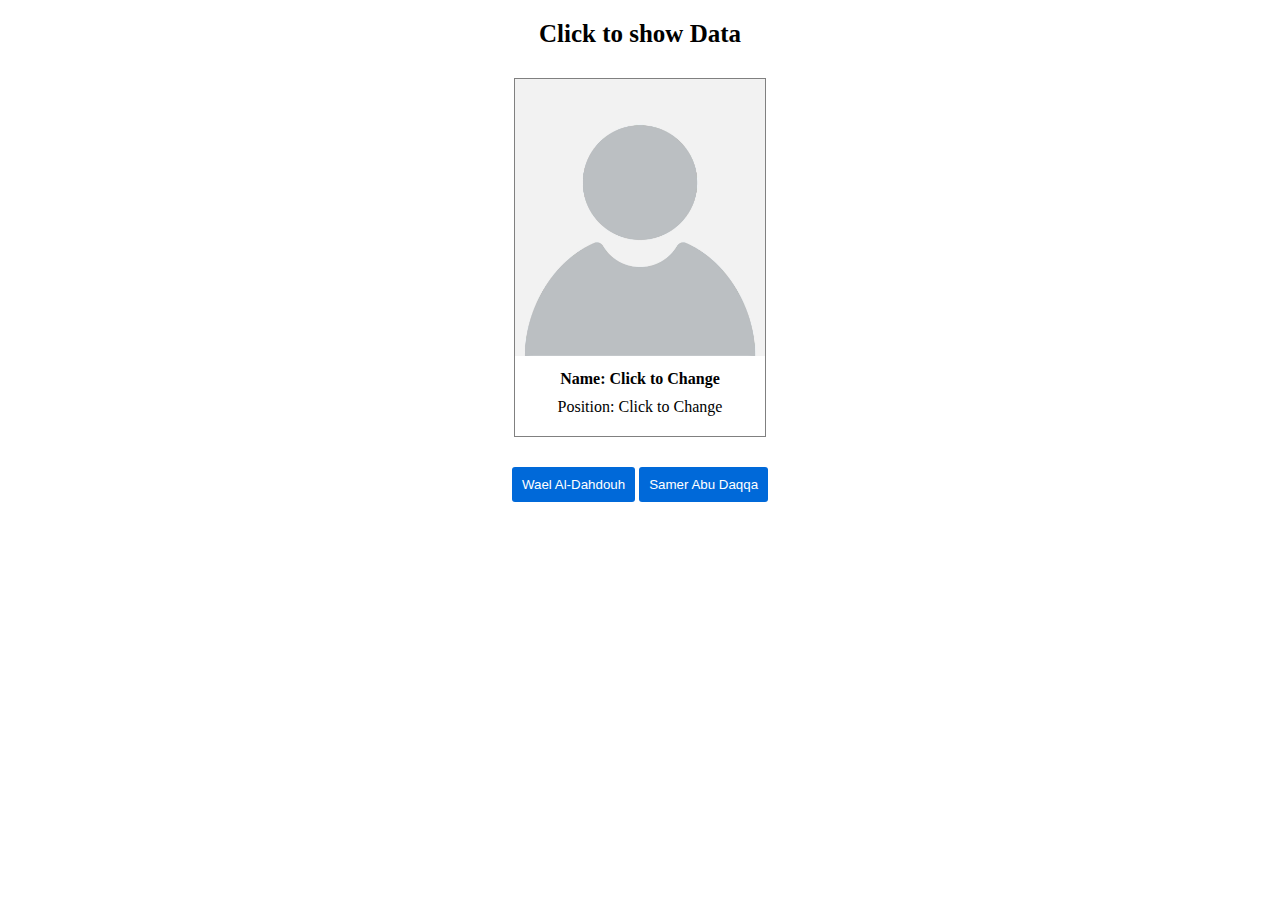
<file: DataBindTask/index.html>
<!DOCTYPE html>
<html lang="en">
<head>
    <meta charset="UTF-8">
    <meta name="viewport" content="width=device-width, initial-scale=1.0">
    <title> Data Bind Task </title>
    <link rel="stylesheet" href="style.css">
</head>
<body>
    <section>
        <h1>Click to show Data</h1>
        <div class="person-info">
            <img class = "image"src="Unknown_person.jpg" alt="Unknown Image">
            <p class="name">Name: <span >Click to Change</span></p>
            <p class="position"> Position: <span>Click to Change</span></p>
        </div>
        <button onclick="showWael()"> Wael Al-Dahdouh</button>
        <button onclick="showSamer()"> Samer Abu Daqqa</button>
    </section>
    <script src="script.js"></script>
</body>
</html>
</file>
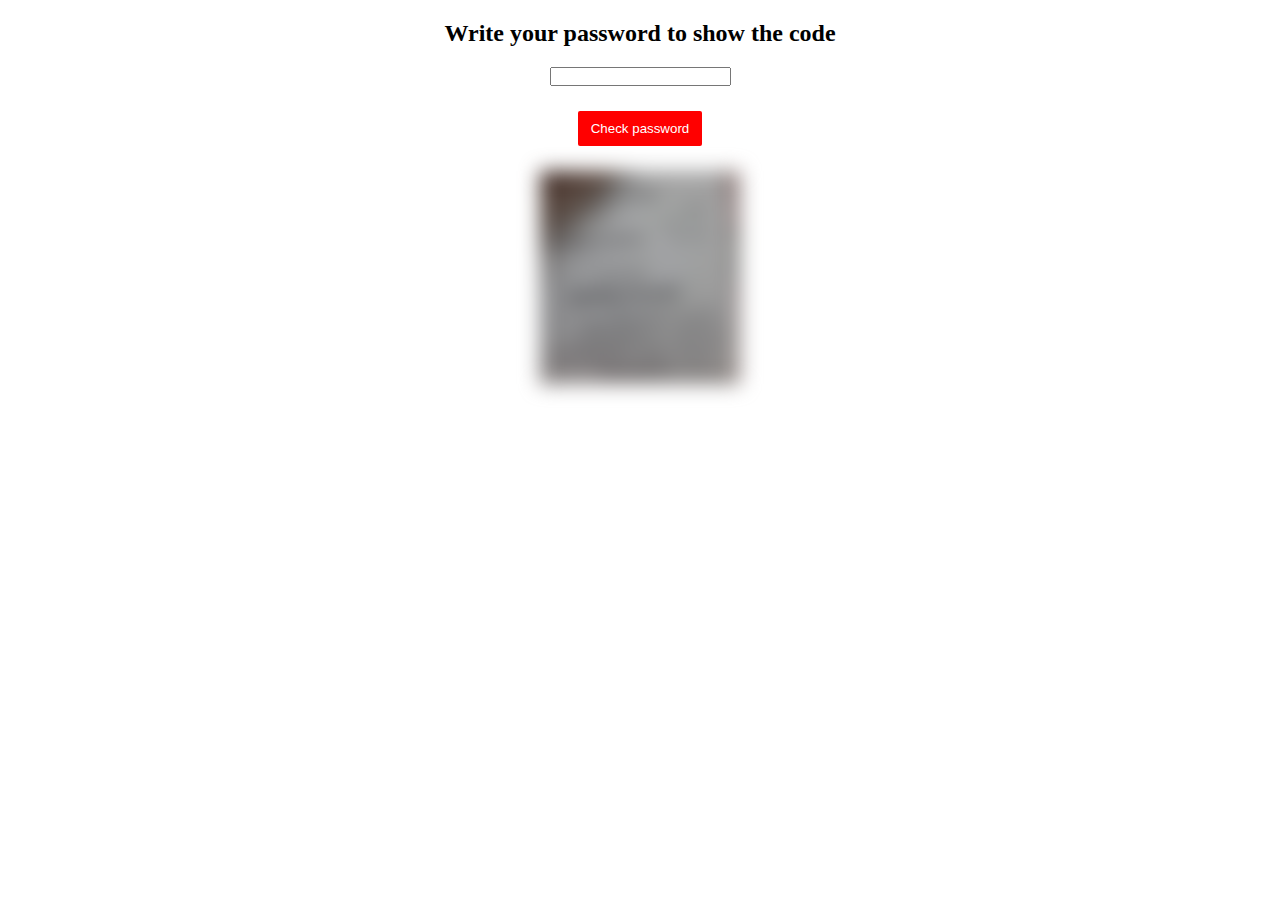
<file: FawryCardGame/index.html>
<!DOCTYPE html>
<html lang="en">
<head>
    <meta charset="UTF-8">
    <meta name="viewport" content="width=device-width, initial-scale=1.0">
    <title>Fawry Card Game</title>
    <link rel="stylesheet" href="style.css"><link>
</head>
<body>
    <div class="container">
        <h2> Write your password to show the code</h2>
        <input id="password" type="password">
        <p class="errormsg" id="msg"> Wrong password. Try again</p>
        <button onclick="checkPassword()"> Check password</button>
        <div class="img-class">
            <img class="blur" id="img" src="code.jpeg">   
        </div>
    </div>
    <script src="script.js"></script>
</body>
</html>
</file>
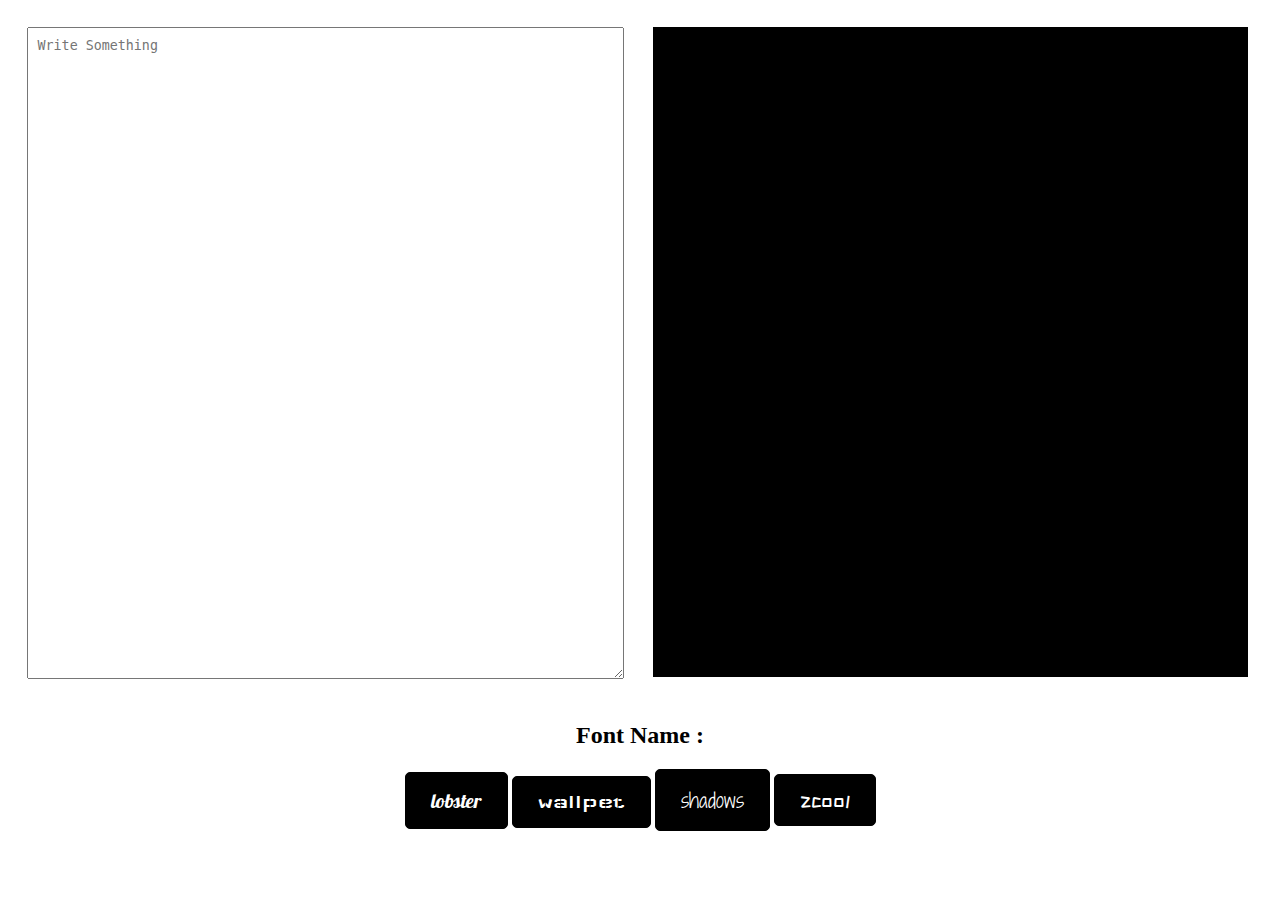
<file: FontAppwithJS/index.html>
<!DOCTYPE html>
<html lang="en">

<meta http-equiv="content-type" content="text/html;charset=UTF-8" /><!-- /Added by HTTrack -->
<head>
    <meta charset="UTF-8">
    <meta name="viewport" content="width=device-width, initial-scale=1.0">
    <title>Fonts</title>
    <link href="https://fonts.googleapis.com/css2?family=Lobster&amp;family=Shadows+Into+Light+Two&amp;family=Wallpoet&amp;family=ZCOOL+KuaiLe&amp;display=swap" rel="stylesheet">
    <link rel="stylesheet" href="css/main.css">
</head>
<body>
    <div class="divone">
        <textarea id="text1" placeholder="Write Something"></textarea>
    </div>
    <div class="divtwo">
        <p id="text2"></p>
    </div>
     <div class="clr"></div>
    <br>
     <div class="div3">
        <h2 id="h2">Font Name : </h2>
        <button class="btn1" id="btn1">lobster</button>
        <button class="btn2" id="btn2">wallpet</button>
        <button class="btn3" id="btn3">shadows</button>
        <button class="btn4" id="btn4">zcool</button>
     </div>
    
    <script src="js/main.js"></script>
</body>

</html>
</file>
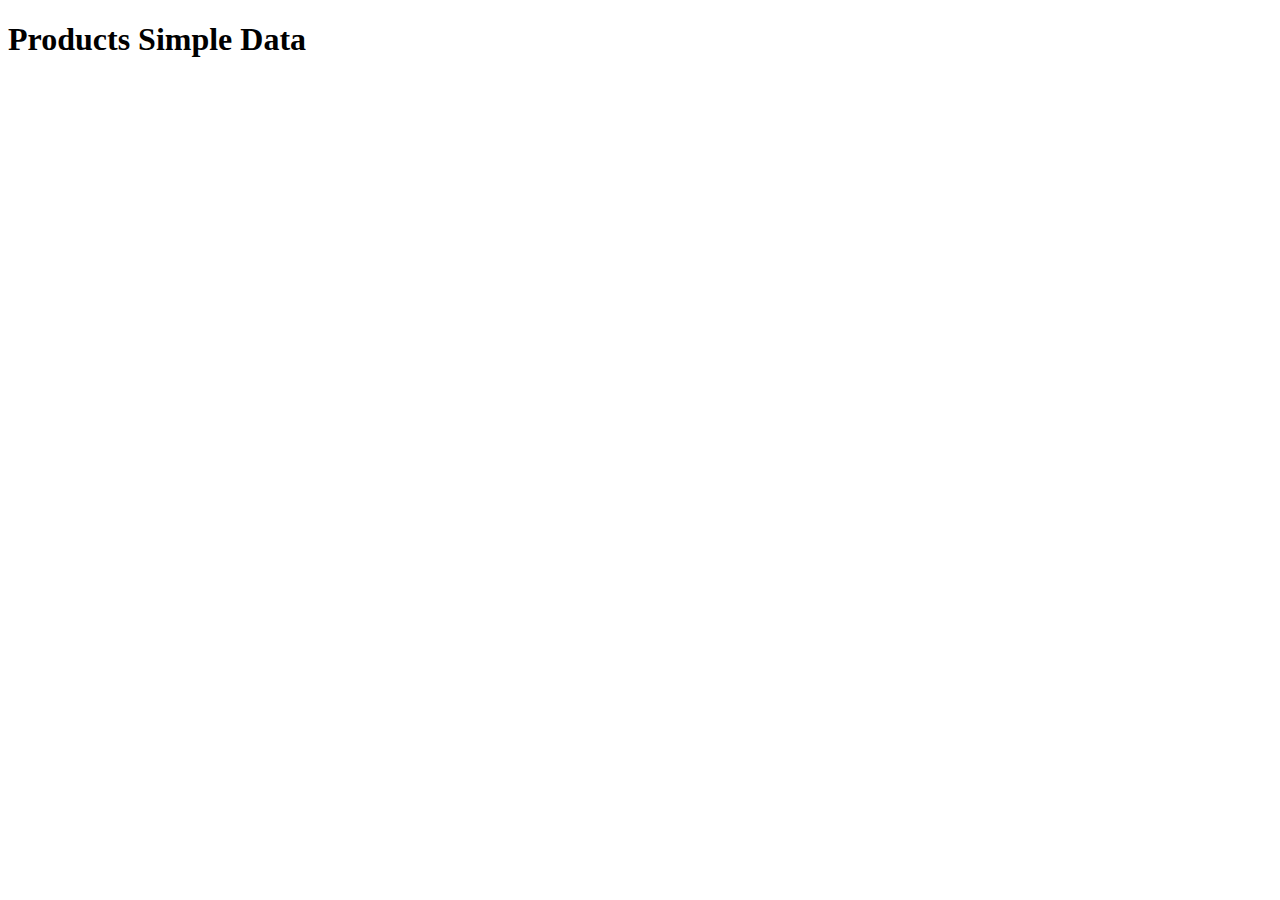
<file: Products Simple Data/index.html>
<!DOCTYPE html>
<html lang="en">
<head>
    <meta charset="UTF-8">
    <meta name="viewport" content="width=device-width, initial-scale=1.0">
    <title> Products Simple Data    </title>
</head>
<body>
    <h1> Products Simple Data</h1>
    <script src="script.js"></script>
</body>
</html>
</file>
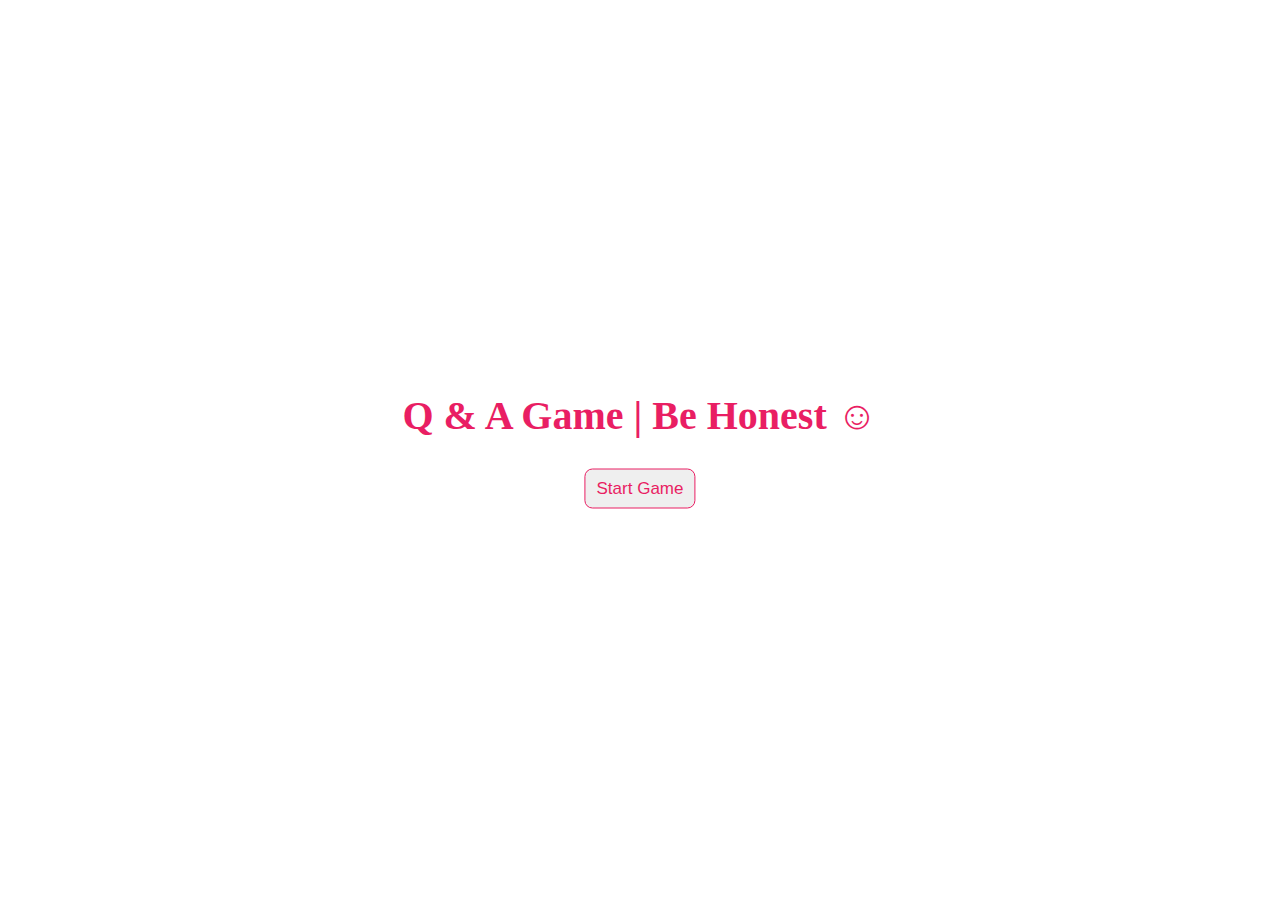
<file: Q_&_A_Game/index.html>
<!DOCTYPE html>
<html lang="en">
<head>
    <meta charset="UTF-8">
    <meta name="viewport" content="width=device-width, initial-scale=1.0">
    <title>Q & A Game</title>
    <link rel="stylesheet" href="style.css">
</head>
<body>
    <div>
        <h1> Q & A Game | Be Honest ☺</h1>
        <button onclick="startGame()">Start Game </button>
    </div>
    <script src="script.js"></script>
</body>
</html>
</file>
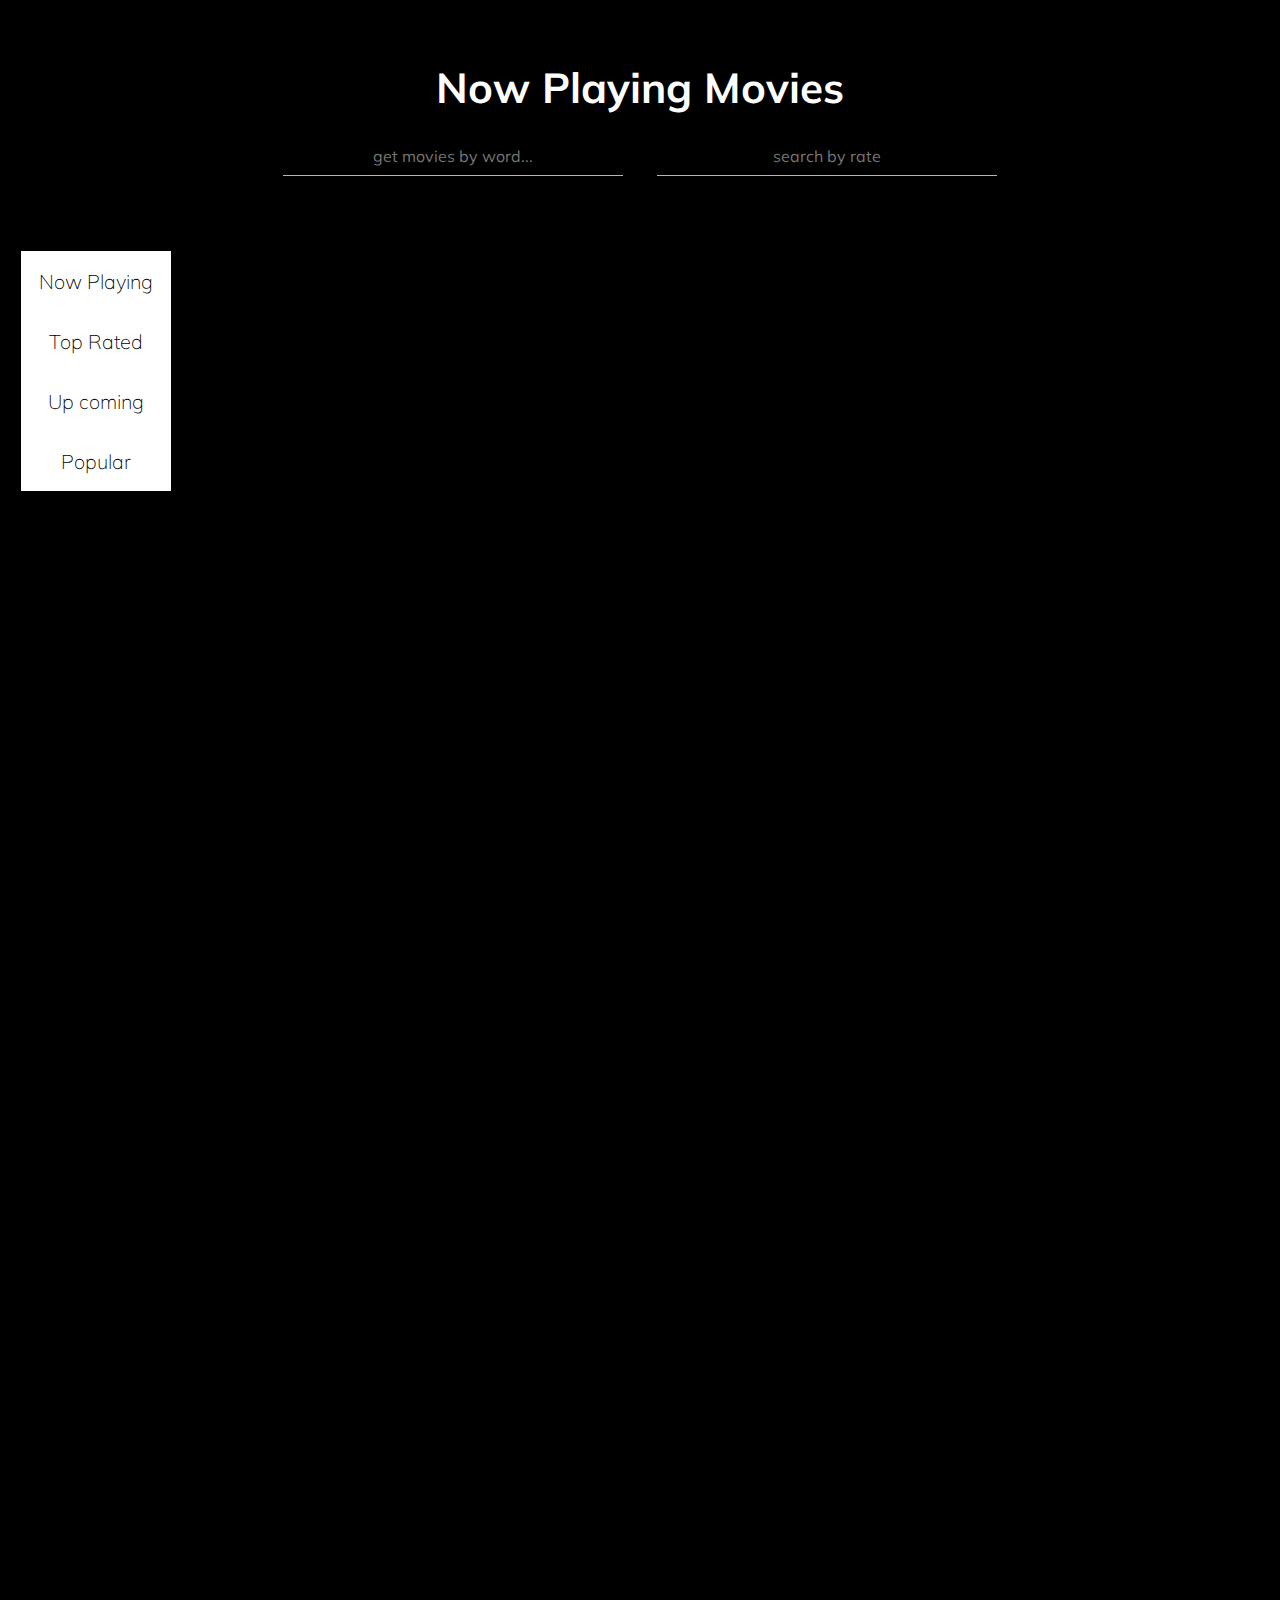
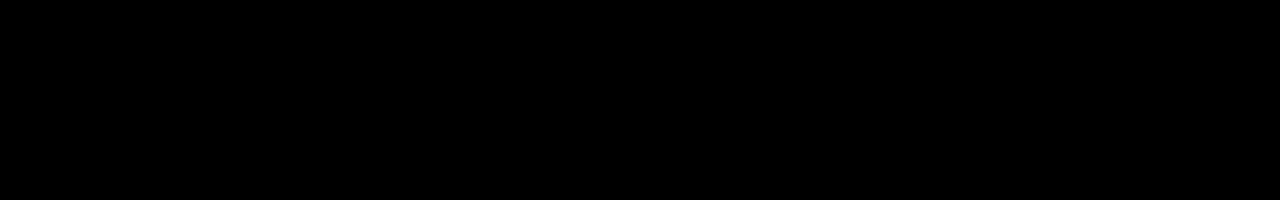
<file: TheMovieAPI/movieDesign/index.html>
<!DOCTYPE html>
<html lang="en">

<meta http-equiv="content-type" content="text/html;charset=UTF-8" /><!-- /Added by HTTrack -->
<head>
    <meta charset="UTF-8">
    <meta name="viewport" content="width=device-width, initial-scale=1.0">
    <title>AngularMovies</title>
    <link rel="preconnect" href="https://fonts.googleapis.com/">
    <link rel="preconnect" href="https://fonts.gstatic.com/" crossorigin>
    <link href="https://fonts.googleapis.com/css2?family=Mulish:wght@200&amp;display=swap" rel="stylesheet">
    <link rel="icon"  href="imgs/letter-a.png">
    <link rel="stylesheet" href="css/main.css">
</head>
<body>
    <section class="section-one">
        <div class="btm">
            <button id="now-playing">Now Playing</button>
            <button id="top-rated">Top Rated</button>
            <button id="up-coming">Up coming</button>
            <button id="popular">Popular</button>
        </div>
    </section>
    <section class="section-tow">
        <div class="tital"><h1>Now Playing Movies</h1></div>
        <div class="input1"> 
            <input type="text" placeholder="get movies by word...">
            <input type="text" placeholder="search by rate">
        </div>
        <div class="movies" id="movies">
            </div>    
        </div>
    </section>
    <script src="js/script.js"></script>
</body>

</html>
</file>
<file: DataBindTask/style.css>
*{
    margin: 0px;
    padding:0px ;
    box-sizing: border-box;
}
section{
    margin: 20px auto;
    width: 80%;
    /* display: flex; */
    /* flex-direction: column; */
   text-align: center;
}
h1{
    font-size: 25px;
}
.person-info{
    border: 1px solid gray;
    margin-bottom: 30px;
    width: fit-content;
    margin:30px auto;
    padding-bottom: 20px;
}
img{
    width: 250px;
}
p.name{
    font-weight: bold;
    margin-top: 10px;
    margin-bottom: 10px;
}
button{
    background-color: #0069D9;
    padding: 10px;
    border: none;
    border-radius: 3px;
    color: white;
    cursor: pointer;
}
</file>
<file: FawryCardGame/style.css>
*{
    margin: 0px;
    padding: 0px;
    box-sizing: border-box;
}
.container{
    margin: 20px auto;
    width: fit-content;
    /* text-align: center; */
    display: flex;
    flex-direction: column;
    align-items: center;
}
input{
    width: fit-content;
    margin-top: 20px;
}
p{
    color: red;
    font-size: 13px;
    display: none;
}

button{
    width: fit-content;
    background-color: red;
    border: none;
    border-radius: 2px;
    color: white;
    padding: 10px 13px;
    margin-top: 25px;
    margin-bottom: 25px;
    outline: none;
    cursor: pointer;
}
button:active{
 box-shadow: 0px 0px 7px red;
}

img{
    width: 200px;
    
}

.blur{
    filter: blur(10px);

}
</file>
<file: FontAppwithJS/css/main.css>
body{
    margin: 0;
    padding: 1px;
}
.divone{
    width: 45%;
    height: 70vh;
    float: left;
    margin-top: 2%;
    margin-left: 2%;
    margin-right: 2%;


}
textarea{
    width: 100%;
    height: 100%;
    padding: 10px;
}
.divtwo{
    width: 45%;
    height: 70vh;
    float: left;
    margin-top: 2%;
    margin-left: 2%;
    margin-right: 2%;
    background-color: black;
    padding: 10px;
}
p{
    color: white;
}
.text2{
    background-color: black;
    color: aliceblue;
}
.div3{
    padding: 1px;
    text-align: center;
    margin-top: 0.5%;
}
h2{
    text-align: center;
}
.clr{
    clear: both;
}
.ch1{
    font-family: 'Lobster', cursive;

}
.ch2{
    font-family: 'Wallpoet', cursive;
}
.ch3{
    font-family: 'Shadows Into Light Two', cursive;
}
.ch4{
    font-family: 'ZCOOL KuaiLe', sans-serif;
}
button{
    background-color: black;
    border: 1px solid black;
    border-radius: 5px;
    padding: 15px 25px;
    font-size: 20px;
    color: white;
    margin-bottom: 1%;
}
.btn1{
    font-family: 'Lobster', cursive;
}
.btn2{
    font-family: 'Wallpoet', cursive;

}
.btn3{
    font-family: 'Shadows Into Light Two', cursive;

}
.btn4{
    font-family: 'ZCOOL KuaiLe', sans-serif;

}
</file>
<file: Q_&_A_Game/style.css>
*{
    padding: 0px;
    margin: 0px;
    box-sizing: border-box;
}
div{
    /* width: 200px; */
    /* background-color: antiquewhite; */
    position: absolute;
    top: 50%;
    left: 50%;
    transform: translate(-50% ,-50%);
    display: flex;
    flex-direction: column;
    align-items: center;
}
h1{
    color: #E91E63;
    font-size: 40px;
}
button{
    padding: 9px 11px;
    margin-top: 30px;
    cursor: pointer;
    border-radius: 8px;
    border: 1px solid #E91E63;
    color: #E91E63;
    /* font-weight: bold; */
    font-size: 17px;
    /* box-shadow: 0px 0px 5px 0px #9e9e9e; */
}
button:hover{
    color: white;
    background-color: #E91E63;
    box-shadow: 0px 0px 5px 0px #E91E63;
}
button:active{
    color: white;
    background-color: #E91E63;
    /* font-weight: bold; */
}
</file>
<file: TheMovieAPI/movieDesign/css/main.css>
*{
    box-sizing: border-box;
}
body{
   background-color: black;
    margin: 0;
}
.section-one{
    width: 16%;
    height: 100vh;
    /* background-color:yellow; */
    padding: 1px;
    text-align: center;
    position: fixed;
}
.btm{
    width: 150px;
    height: 240px;
    background-color: white;
    margin-top:250px;
    margin-left:20px ;
}
button{
    width: 100%;
    height: 60px;
    /* margin-top: 10px; */
    border: none;
    background-color: white;
    font-size: 20px;
    font-weight: 100;
    font-family: 'Mulish', sans-serif;
    transition: .8s;
    cursor: pointer;
}
button:hover{
    background-color: black;
    color: white;
}
.section-tow{
    width: 60%;
    height: 200vh;
    /* background-color: aqua; */
    margin: auto;
    padding: 1px;
}
.tital{
    width: 100%;
    height: 30px;
    /* background-color: yellowgreen; */
    text-align: center;
    margin-top: 60px;
    font-family: 'Mulish', sans-serif;
    font-size: 21px;
    color: white;

}
.input1{
    width:100%;
    height: 50px;
    /* background-color: blueviolet; */
    text-align: center;
    margin-top: 30px;
}
input{
    width:340px;
    height: 40px;
    border: none;
    border-bottom:1px solid #B6B6B6 ;
    background-color: black;
    text-align: center;
    margin: 15px;
    font-family: 'Mulish', sans-serif;
    font-size: 16px;
    line-height: 50px; 
    cursor: pointer;
}
.movies{
    width: 100%;
    height: 150vh;
    /* background-color: cadetblue; */
    margin-top: 70px;
    display: flex;
    justify-content:space-evenly;
    flex-wrap: wrap;
}
.film{
    width: 31%;
    height: 450px;
    /* background-color: cornflowerblue; */
    position:relative;
    overflow: hidden;
    margin-top:30px ;
}

img{
    width: 100%;
    height: 450px;
    border-radius: 5px;
}
.cover{
    width: 100%;
    height: 450px;
    background-color: red;
    background: linear-gradient(to top ,#000,rgba(170,0,0,.4));
    position: absolute;
    top: 110%;
    transition: 1s;
    /* margin-top: 20px; */
    text-align: center;
}
.film:hover .cover{
    top: 0;
}
.cover h2{
    color: white;
    font-family: 'Mulish', sans-serif;
    padding-top: 50px;

} 
 .info-p{
    color: white;
    font-family: 'Mulish', sans-serif;
    padding:30px 15px;
    font-size: 14px;
}
.date ,.rate{
    color: white;
    font-family: 'Mulish', sans-serif;
    font-size: 14px;
    font-weight: bolder;

}
</file>
